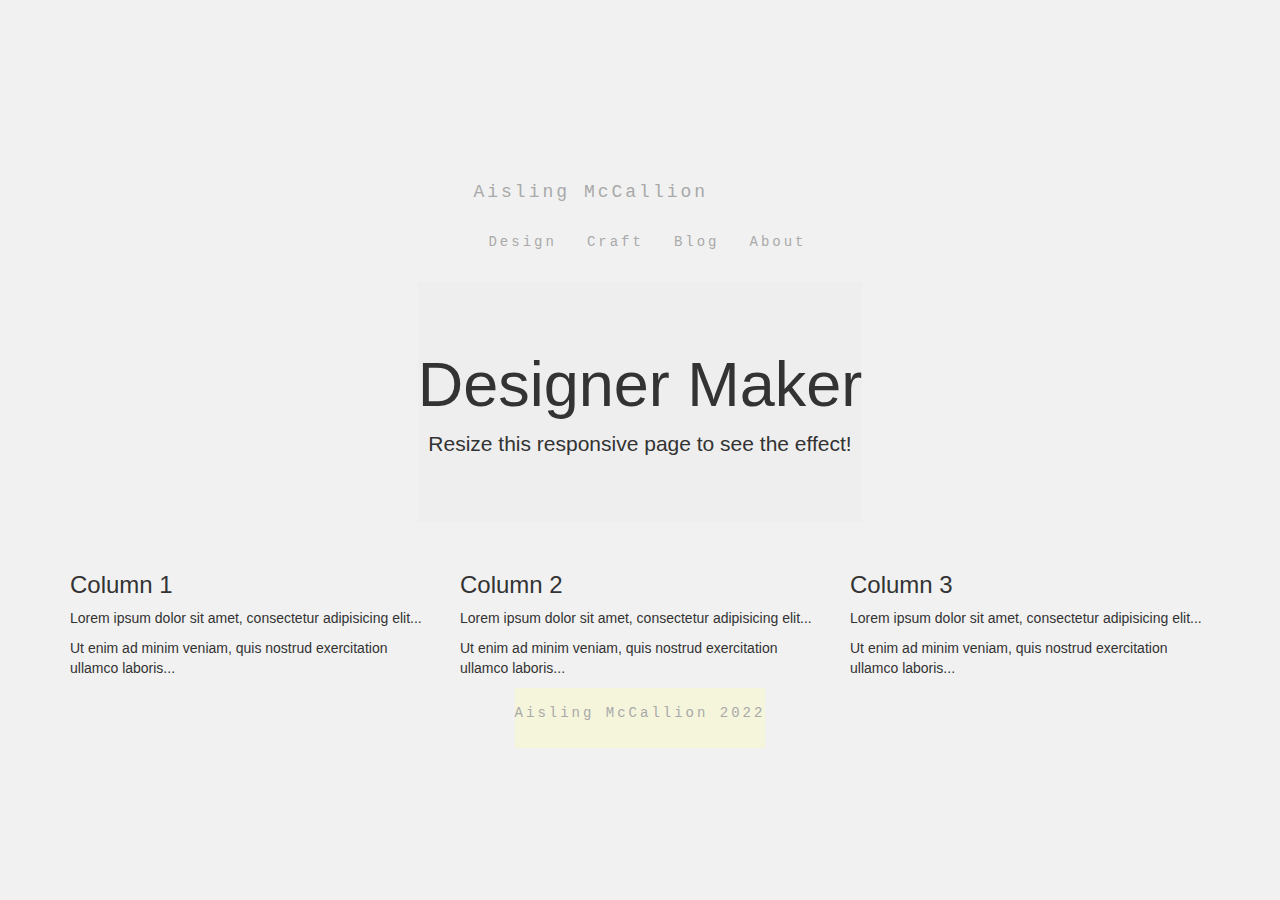
<file: home.html>
<!DOCTYPE html>
<html lang="en">
<head>
  <title>Aisling McCallion</title>
  <meta charset="utf-8">
  <meta name="viewport" content="width=device-width, initial-scale=1">
  <link rel="stylesheet" href="https://maxcdn.bootstrapcdn.com/bootstrap/3.4.1/css/bootstrap.min.css">
  <link rel="stylesheet" href="blog.css">
  <script src="https://ajax.googleapis.com/ajax/libs/jquery/3.5.1/jquery.min.js"></script>
  <script src="https://maxcdn.bootstrapcdn.com/bootstrap/3.4.1/js/bootstrap.min.js"></script>
</head>
    
<body>
<!--navigation bar-->
    <nav class="navbar nar-bar default">
       <div class="containter.fluid">
           <div class="navbar-header">
           <button type="button" class="navbar-toggle" data-toggle="collapse" data-target="#myNavbar">
               <span class="icon-bar"></span>
               <span class="icon-bar"></span>
               <span class="icon-bar"></span>
           </button>
           <a class="navbar-brand" href="#">Aisling McCallion</a>
           </div>
           <div class="collapse navbar-collapse" id="myNavbar">
             <ul class="nav navbar-nav navbar-right">
                <li><a class="navbar-page" href="#">Design</a></li>
                <li><a class="navbar-page" href="#">Craft</a></li>
                <li><a class="navbar-page" href="#">Blog</a></li>
                <li><a class="navbar-page" href="#">About</a></li>
           </ul>
        </div>
      </div>
    </nav>
        
<!--main content-->    
<div class="jumbotron text-center">
  <h1>Designer Maker</h1>
  <p>Resize this responsive page to see the effect!</p> 
</div>
  
<div class="container">
  <div class="row">
    <div class="col-sm-4">
      <h3>Column 1</h3>
      <p>Lorem ipsum dolor sit amet, consectetur adipisicing elit...</p>
      <p>Ut enim ad minim veniam, quis nostrud exercitation ullamco laboris...</p>
    </div>
    <div class="col-sm-4">
      <h3>Column 2</h3>
      <p>Lorem ipsum dolor sit amet, consectetur adipisicing elit...</p>
      <p>Ut enim ad minim veniam, quis nostrud exercitation ullamco laboris...</p>
    </div>
    <div class="col-sm-4">
      <h3>Column 3</h3>        
      <p>Lorem ipsum dolor sit amet, consectetur adipisicing elit...</p>
      <p>Ut enim ad minim veniam, quis nostrud exercitation ullamco laboris...</p>
    </div>
  </div>
</div>
    
<!--footer-->
    
    <footer class="container.fluid bg-4 text-center">
        <p>Aisling McCallion 2022</p>
    </footer>
    

</body>
</html>
</file>
<file: blog.css>
.navbar {
  padding-top: 15px;
  padding-bottom: 15px;
  border: 0;
  border-radius: 0;
  margin-bottom: 0;
  font-size: 14px;
  font-family:"Lucida Console", "Courier New", monospace;
  letter-spacing: 3px;
}

.navbar-nav li a:hover {
  color: #1abc9c !important;
}

.navbar-brand {
    color: darkgrey;
}

.navbar-page {
    color: darkgrey;
}

/* bigshot one font */
@import url(https://fonts.googleapis.com/css?family=Cabin+Condensed);

body,html{margin:0;padding:0;height:100%;}
body{
  background: #f1f1f1;
  background-size:cover;
  font-family: 'Cabin Condensed', sans-serif;
  display:flex;
  flex-direction:column;
  justify-content:center;
  align-items:center;
}
svg{font-weight:bold;max-width:800px;height:100%;}

footer {
    background-color: beige;
    padding-top: 15px;
    padding-bottom: 15px;
    border: 0;
    border-radius: 0;
    margin-bottom: 0;
    font-size: 14px;
    font-family:"Lucida Console", "Courier New", monospace;
    letter-spacing: 3px;
    color: darkgray;
}
</file>
